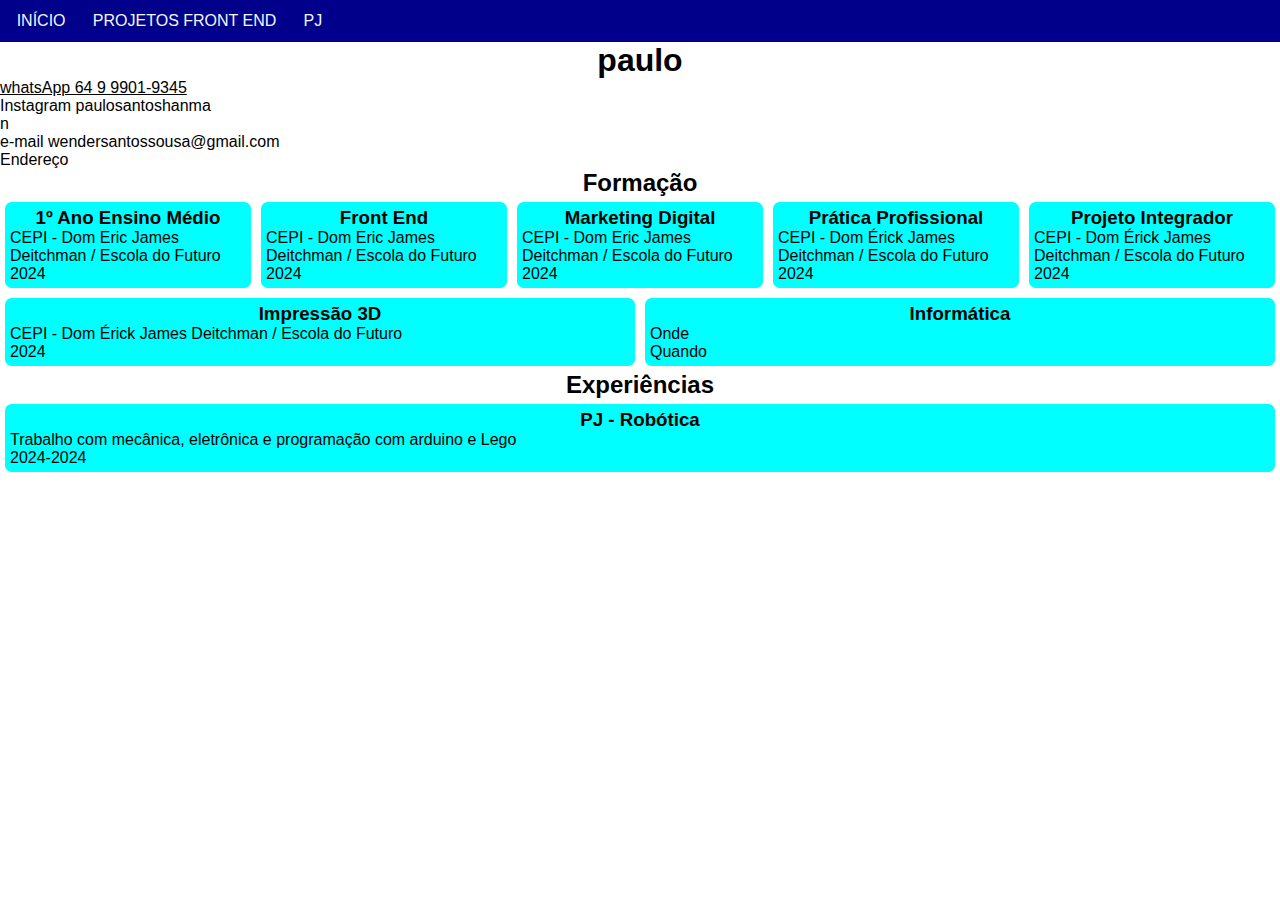
<file: index.html>
<!DOCTYPE html>
<html lang="pt-br">
<head>
    <meta charset="UTF-8">
    <meta name="viewport" content="width=device-width, initial-scale=1.0">
    <title>welithon</title>
    <link rel="shortcut icon" href="Favicon.png" type="image/x-icon">
    <link rel="stylesheet" href="menu.css">
    <link rel="stylesheet" href="card.css">
    <link rel="stylesheet" href="texto.css">
</head>
<body>
    <div id="conteudo">
        <div id="nav">
            <nav>
                <a href="index.html"><div class="menu">Início</div></a>
                <a href="projetos.html"><div class="menu">Projetos Front End</div></a>
                <a href="pj.html"><div class="menu">PJ</div></a>
                
            </nav>
        </div>
        <div id="pessoal">
            <div id="foto"></div>
            <div id="dados">
                <h1>paulo</h1>
                <p id="contato">
                   <a id="whatsApp" href="https://wa.me/64 9 9935-6804/?text='Gostei do seu currículo'">
                    whatsApp 64 9 9901-9345<br>
                   </a>
                    Instagram paulosantoshanma <br> 
                    n<br>
                    e-mail wendersantossousa@gmail.com<br>
                    Endereço  <br>
                </p>
            </div>
        </div>
        <div id="formacao" class="flexivel">
            <h2>Formação</h2>
            <div class="card">
                <h3>1º Ano Ensino Médio</h3>
                <p>CEPI - Dom Eric James Deitchman / Escola do Futuro <br>
                    2024
                </p>
            </div>
            <div class="card">
                <h3>Front End</h3>
                <p>CEPI - Dom Eric James Deitchman / Escola do Futuro <br>
                    2024
                </p>
            </div>
            <div class="card">
                <h3>Marketing Digital</h3>
                <p>CEPI - Dom Eric James Deitchman / Escola do Futuro <br>
                    2024
                </p>
            </div>
            <div class="card">
                <h3>Prática Profissional</h3>
                <p>CEPI - Dom Érick James Deitchman / Escola do Futuro <br>
                    2024
                </p>
            </div>
            <div class="card">
                <h3>Projeto Integrador</h3>
                <p>CEPI - Dom Érick James Deitchman / Escola do Futuro <br>
                    2024
                </p>
            </div>
            <div class="card">
                <h3>Impressão 3D</h3>
                <p>CEPI - Dom Érick James Deitchman / Escola do Futuro <br>
                    2024
                </p>
            </div>
            <div class="card">
                <h3>Informática</h3>
                <p>Onde <br>
                    Quando
                </p>
            </div>
        </div>
        <div id="experiencias">
            <h2>Experiências</h2>
            <div class="card">
                <h3>PJ - Robótica</h3>
                <p>Trabalho com mecânica, eletrônica e programação com arduino e Lego <br>
                2024-2024</p>
            </div>
        </div>
    </div>
</body>
</html>
</file>
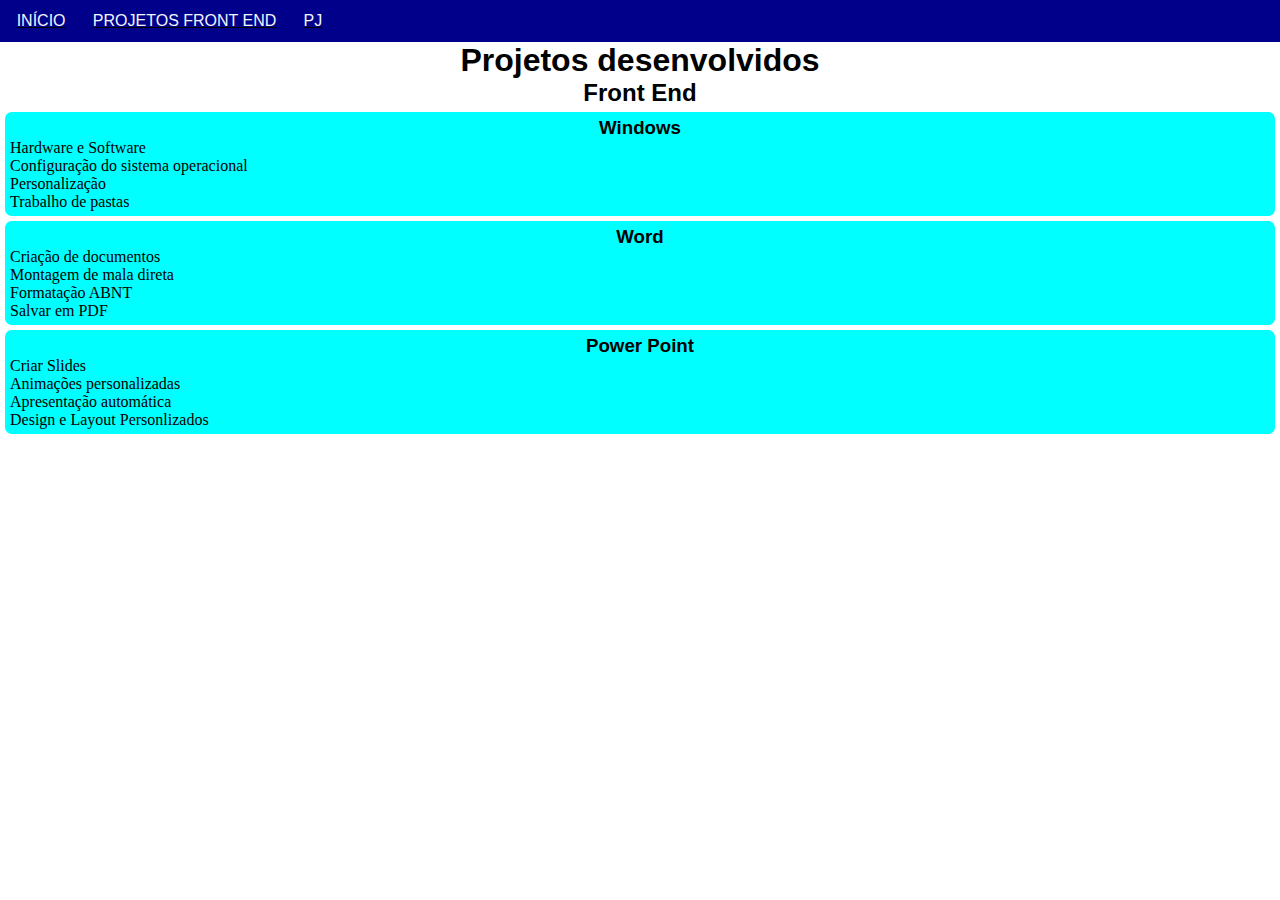
<file: projetos.html>
<!DOCTYPE html>
<html lang="pt-br">
<head>
    <meta charset="UTF-8">
    <meta name="viewport" content="width=device-width, initial-scale=1.0">
    <title>Projetos - Paulo</title>
      <link rel="shortcut icon" href="Favicon.png" type="image/x-icon">
    <link rel="stylesheet" href="menu.css">
    <link rel="stylesheet" href="card.css">
    <link rel="stylesheet" href="texto.css">
</head>
<body>
    <div id="conteudo">
        <div id="nav">
            <nav>
                <a href="index.html"><div class="menu">Início</div></a>
                <a href="projetos.html"><div class="menu">Projetos Front End</div></a>
                <a href="pj.html"><div class="menu">PJ</div></a>
                
            </nav>
        </div>
        <h1>Projetos desenvolvidos</h1>
        <div id="front">
            <h2>Front End</h2>
            <div class="card">
                <h3>Windows</h3>
                <ul>
                    <li>Hardware e Software</li>
                    <li>Configuração do sistema operacional</li>
                    <li>Personalização</li>
                    <li>Trabalho de pastas</li>
                </ul>
            </div>
            <div class="card">
                <h3>Word</h3>
                <ul>
                    <li>Criação de documentos</li>
                    <li>Montagem de mala direta</li>
                    <li>Formatação ABNT</li>
                    <li>Salvar em PDF</li>
                </ul>
            </div>
            <div class="card">
                <h3>Power Point</h3>
                <ul>
                    <li>Criar Slides</li>
                    <li>Animações personalizadas</li>
                    <li>Apresentação automática</li>
                    <li>Design e Layout Personlizados</li>
                </ul>
            </div>
        </div>
    </div>
</body>
</html>
</file>
<file: menu.css>
*{
    margin: 0;
    padding: 0;
}
#nav{
    background-color: darkblue;
    width: 100%;
    display: flex;
    flex-wrap: wrap;
    padding: 12px 0px 12px 5px;
}
.menu{
    display: inline;
    margin: 5px;
    text-transform: uppercase;
    color: aliceblue;
    transition: 1s;
    padding: 5pt;
}
.menu:hover{
    color: cyan;
    background-color: aliceblue;
    border-radius: 5pt;
    transition: 1s;
}
</file>
<file: card.css>
.flexivel{
    display: flex;
    flex-wrap: wrap;
}
.card{
    flex: 1 1 200px;
    background-color: cyan;
    border-radius: 5pt;
    margin: 5px;
    padding: 5px;
}
.card:haver{
flex: 1 1 300px;
background-color: brown;
transition: 1s;
color: white;
}
</file>
<file: texto.css>
h1, h2, h3, p, a{
    color: black;
    font-family: 'Franklin Gothic Medium','arial narrow', Arial, sans-serif;
}
h1, h2, h3{
    width: 100%;
    text-align: center;
}
#watsapp:hover{
    background-image: linear-gradient(to right, green, lime);
    border-radius: 20pt;
    padding: 10px;
    transition: 1s;
}
#watsapp{
    transition: 1s;
}
#instagram{transition: 1s;}
</file>
